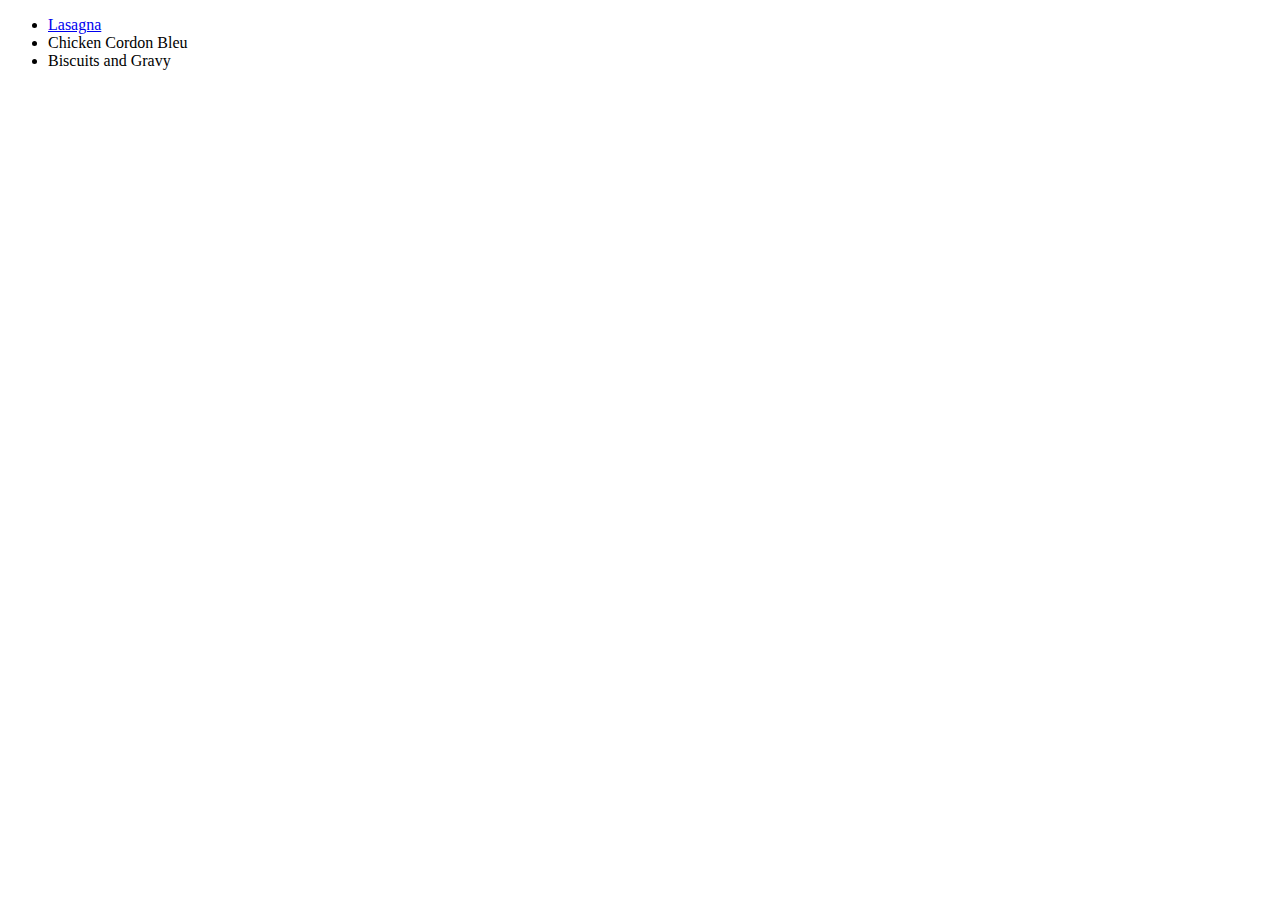
<file: index.html>
<!DOCTYPE html>
<html lang="en">
<head>
   <meta charset="UTF-8">
   <meta name="viewport" content="width=device-width, initial-scale=1.0">
   <title>Document</title>
</head>
<body>
   <ul>
      <li><a href="./recipes/lasagna.html">Lasagna</a></li>
      <li><a href="./recipes/chicken-cordon-blue.html"></a>Chicken Cordon Bleu</li>
      <li><a href="./recipes/biscuits-and-gravy.html"></a>Biscuits and Gravy</li>
   </ul>
</body>
</html>
</file>
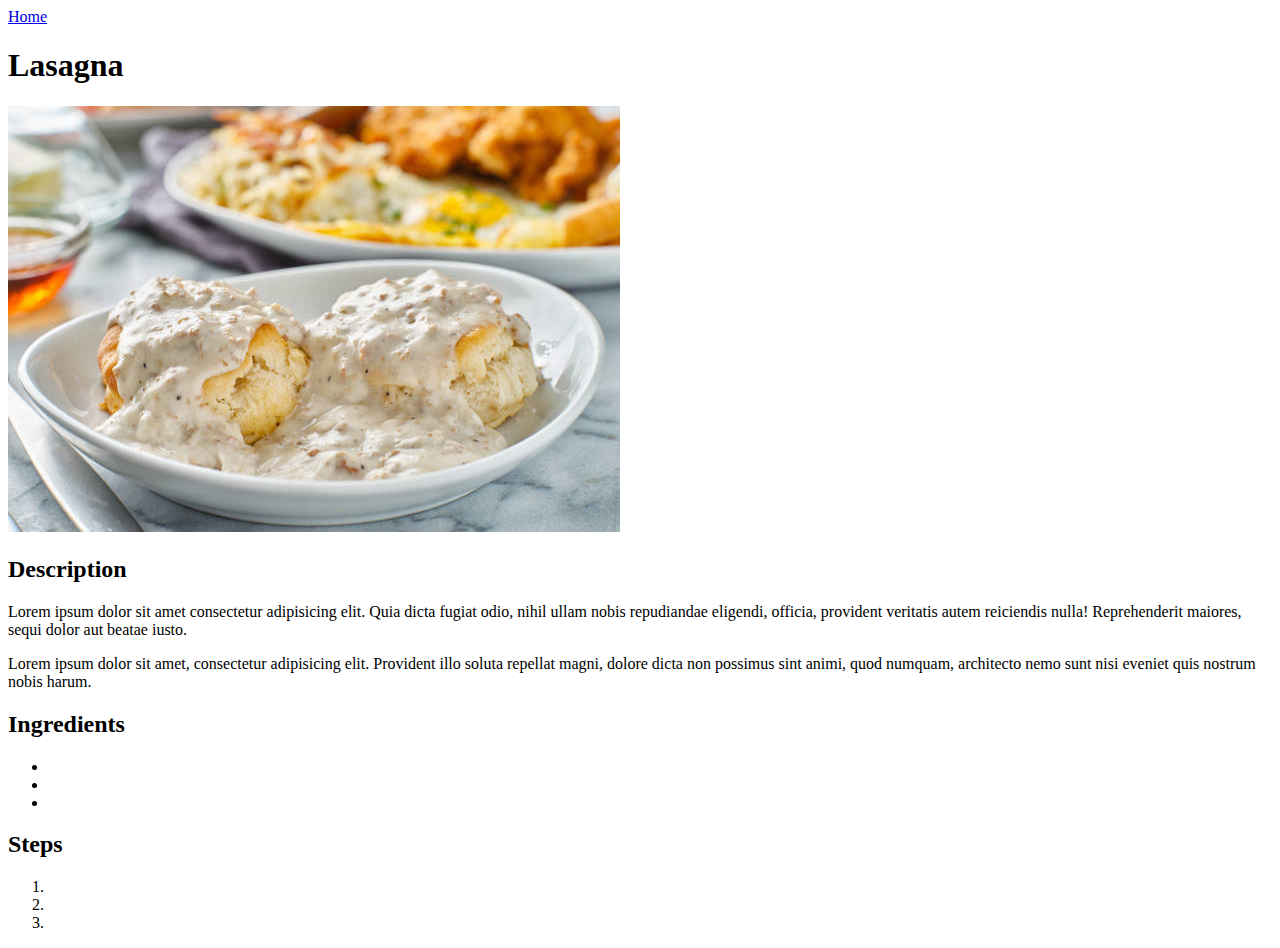
<file: recipes/biscuits-and-gravy.html>
<!DOCTYPE html>
<html lang="en">
<head>
   <meta charset="UTF-8">
   <meta name="viewport" content="width=device-width, initial-scale=1.0">
   <title>Document</title>
</head>
<body>
   <a href="../index.html">Home</a>
   <h1>Lasagna</h1>
   <img src="./images/biscuits-and-gravy.jpg" alt="Delicious serving of Biscuits and Gravy">
   <h2>Description</h2>
   <p>Lorem ipsum dolor sit amet consectetur adipisicing elit. Quia dicta fugiat odio, nihil ullam nobis repudiandae eligendi, officia, provident veritatis autem reiciendis nulla! Reprehenderit maiores, sequi dolor aut beatae iusto.
   </p>
   <p>Lorem ipsum dolor sit amet, consectetur adipisicing elit. Provident illo soluta repellat magni, dolore dicta non possimus sint animi, quod numquam, architecto nemo sunt nisi eveniet quis nostrum nobis harum.</p>
   <h2>Ingredients</h2>
   <ul>
      <li></li>
      <li></li>
      <li></li>
   </ul>
   <h2>Steps</h2>
   <ol>
      <li></li>
      <li></li>
      <li></li>
   </ol>

</body>
</html>
</file>
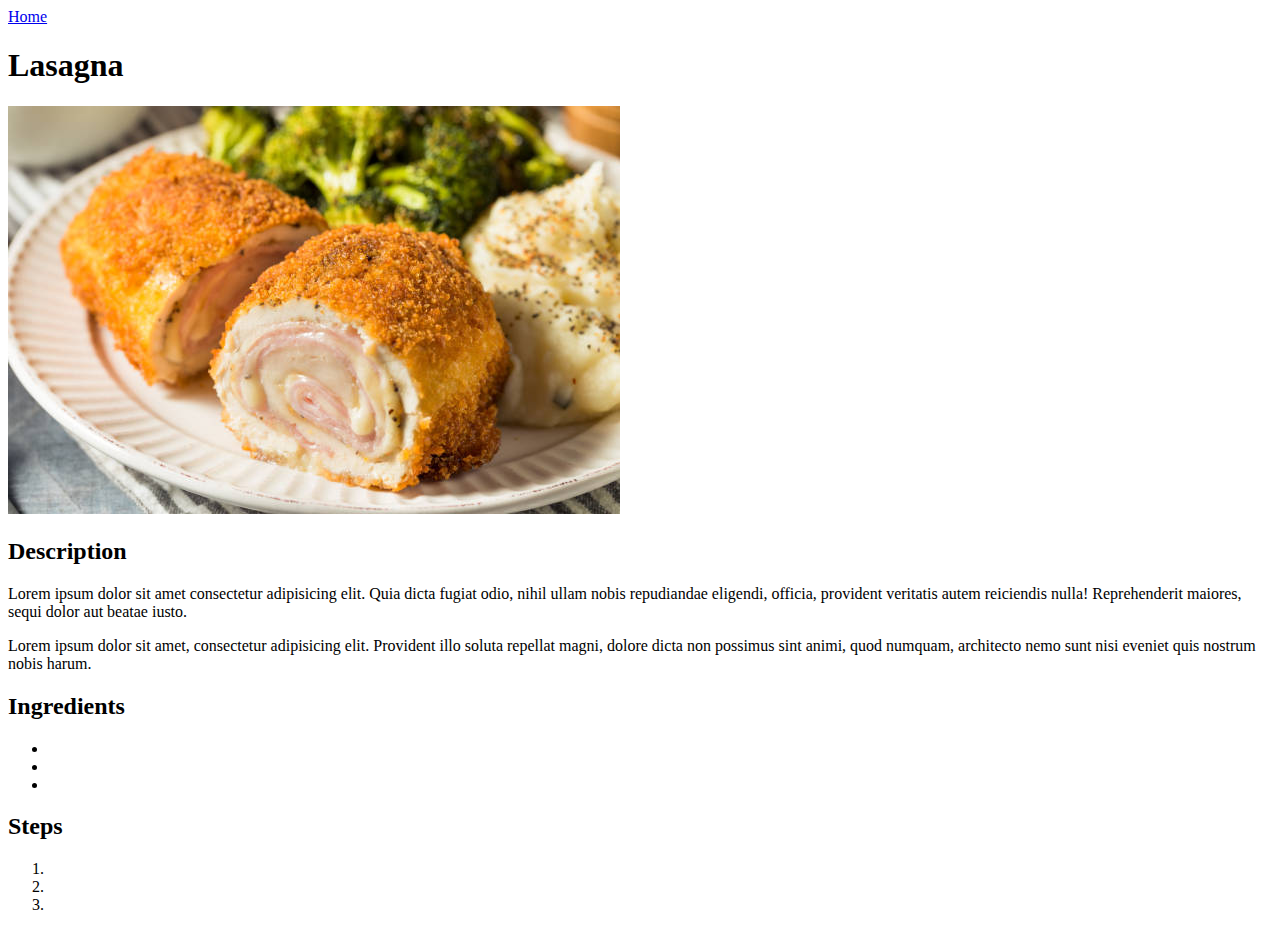
<file: recipes/chicken-cordon-blue.html>
<!DOCTYPE html>
<html lang="en">
<head>
   <meta charset="UTF-8">
   <meta name="viewport" content="width=device-width, initial-scale=1.0">
   <title>Document</title>
</head>
<body>
   <a href="../index.html">Home</a>
   <h1>Lasagna</h1>
   <img src="./images/chicken-cordon-bleu.jpg" alt="Delicious serving of Chicken Cordon Bleu">
   <h2>Description</h2>
   <p>Lorem ipsum dolor sit amet consectetur adipisicing elit. Quia dicta fugiat odio, nihil ullam nobis repudiandae eligendi, officia, provident veritatis autem reiciendis nulla! Reprehenderit maiores, sequi dolor aut beatae iusto.
   </p>
   <p>Lorem ipsum dolor sit amet, consectetur adipisicing elit. Provident illo soluta repellat magni, dolore dicta non possimus sint animi, quod numquam, architecto nemo sunt nisi eveniet quis nostrum nobis harum.</p>
   <h2>Ingredients</h2>
   <ul>
      <li></li>
      <li></li>
      <li></li>
   </ul>
   <h2>Steps</h2>
   <ol>
      <li></li>
      <li></li>
      <li></li>
   </ol>

</body>
</html>
</file>
